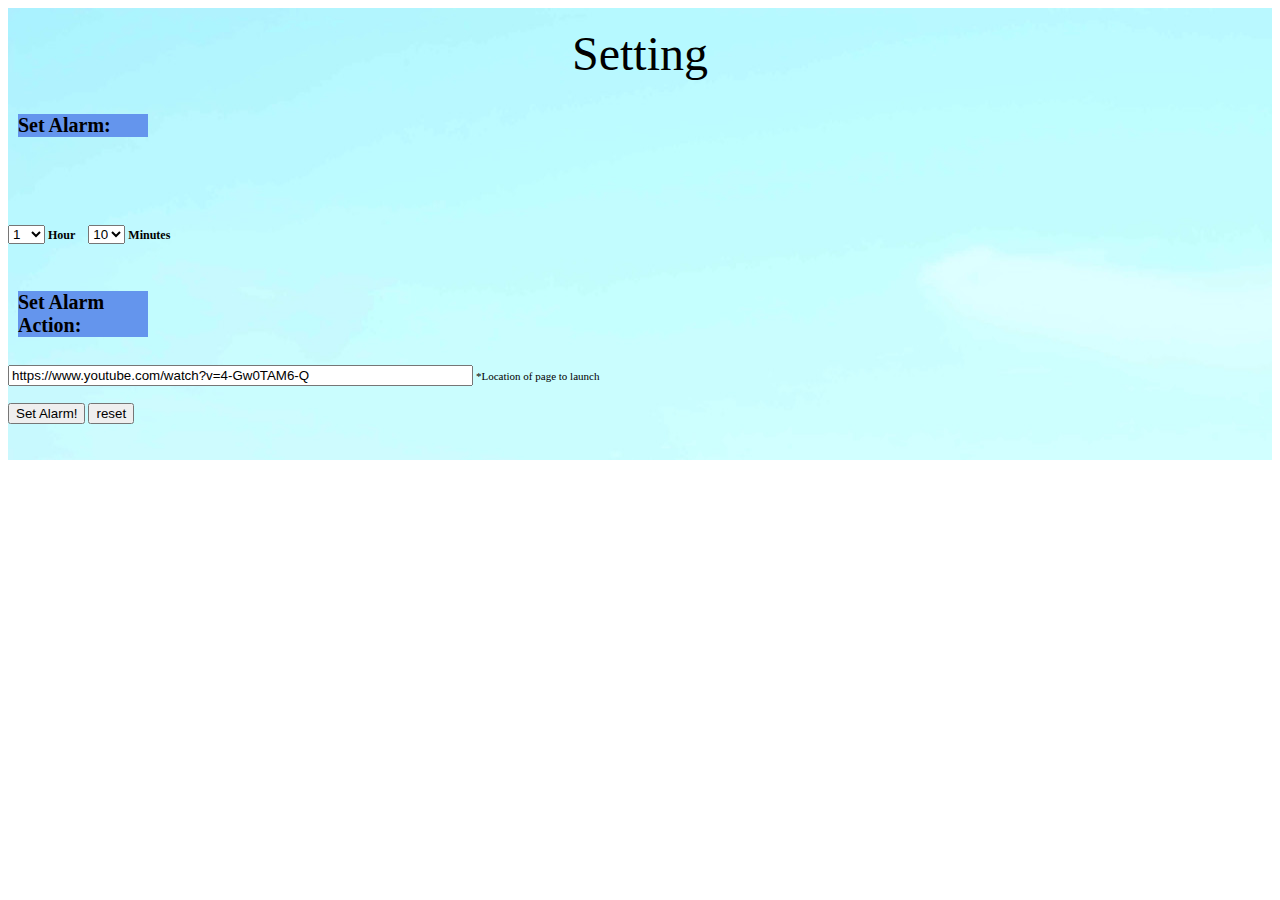
<file: alarm.html>
<!DOCTYPE HTML>
<html>
<head>
    <!--<meta charset="utf-8">
    <meta name="viewport" content="width=device-width, initial-scale=1, maximum-scale=1, user-scalable=no">
    <meta http-equiv="Content-Security-Policy" content="default-src *; style-src * 'unsafe-inline'; script-src * 'unsafe-inline' 'unsafe-eval'">
    <script src="components/loader.js"></script>
    <link rel="stylesheet" href="components/loader.css">
    <link rel="stylesheet" href="css/style.css">
        <script src="js/app.js"></script>-->
        
        <style type="text/css">

#jsalarmclock{
font-family: Tahoma;
font-weight: bold;
font-size: 12px;
}

#jsalarmclock div{
margin-bottom: 1.4em;
}

#jsalarmclock div.leftcolumn{
margin-left: 10px;
width: 130px;
font-size: 20px;
background-color: cornflowerblue;
clear: left;
}

#jsalarmclock span{
margin-right: 10px;
margin-top: 300px;
}

</style>

<script type="text/javascript">

/***********************************************

* JavaScript Alarm Clock- by JavaScript Kit (www.javascriptkit.com)
* This notice must stay intact for usage
* Visit JavaScript Kit at http://www.javascriptkit.com/ for this script and 100s more

***********************************************/

var jsalarm={
    padfield:function(f){
        return (f<10)? "0"+f : f
	},
	showcurrenttime:function(){
		var dateobj=new Date()
		var ct=this.padfield(dateobj.getHours())+":"+this.padfield(dateobj.getMinutes())+":"+this.padfield(dateobj.getSeconds())
		this.ctref.innerHTML=ct
		this.ctref.setAttribute("title", ct)
		if (typeof this.hourwake!="undefined"){ //if alarm is set
			if (this.ctref.title==(this.hourwake+":"+this.minutewake+":"+this.secondwake)){
				clearInterval(jsalarm.timer)
				window.location=document.getElementById("musicloc").value
			}
		}
	},
	init:function(){
		var dateobj=new Date()
		this.ctref=document.getElementById("jsalarm_ct")
		this.submitref=document.getElementById("submitbutton")
		this.submitref.onclick=function(){
			jsalarm.setalarm()
			this.value="Alarm Set"
			this.disabled=true
			return false
		}
		this.resetref=document.getElementById("resetbutton")
		this.resetref.onclick=function(){
		jsalarm.submitref.disabled=false
		jsalarm.hourwake=undefined
		jsalarm.hourselect.disabled=false
		jsalarm.minuteselect.disabled=false
		jsalarm.secondselect.disabled=false
		return false
		}
		var selections=document.getElementsByTagName("select")
		this.hourselect=selections[0]
		this.minuteselect=selections[1]
		this.secondselect=selections[2]
		for (var i=0; i<60; i++){
			if (i<24) //If still within range of hours field: 0-23
			this.hourselect[i]=new Option(this.padfield(i), this.padfield(i), false, dateobj.getHours()==i)
			this.minuteselect[i]=new Option(this.padfield(i), this.padfield(i), false, dateobj.getMinutes()==i)
			this.secondselect[i]=new Option(this.padfield(i), this.padfield(i), false, dateobj.getSeconds()==i)

		}
		jsalarm.showcurrenttime()
		jsalarm.timer=setInterval(function(){jsalarm.showcurrenttime()}, 1000)
	},
	setalarm:function(){
		this.hourwake=this.hourselect.options[this.hourselect.selectedIndex].value
		this.minutewake=this.minuteselect.options[this.minuteselect.selectedIndex].value
		this.secondwake=this.secondselect.options[this.secondselect.selectedIndex].value
		this.hourselect.disabled=true
		this.minuteselect.disabled=true
		this.secondselect.disabled=true
	}
}

</script>
</head>
<body>
<div style=" background-image: url(images/back.jpg)">
<br />

<center><font size="+4" color="#000000" face="Comic Sans MS">Setting</font></center>
<br />
<form action="" method="">
<div id="jsalarmclock">
<br />
<div><div class="leftcolumn">Set Alarm:</div> <br/><br/><br/><br/><span><select><option>0</option>
   <option>1</option>
   <option>2</option>
   <option>3</option>
   <option>4</option>
   <option>5</option>
   <option>6</option>
    <option>7</option>
   <option>8</option>
   <option>9</option>
   <option>10</option>
   <option>11</option>
   <option>12</option>
   </select> Hour</span> 
   
   <span><select>
   <option>00</option>
   <option>10</option>
   <option>20</option>
   <option>30</option>
   <option>40</option>
   <option>50</option></select> Minutes</span></div>
   <br/><br/>
<div><div class="leftcolumn">Set Alarm Action:</div> <input type="text" id="musicloc" size="55" value="https://www.youtube.com/watch?v=4-Gw0TAM6-Q" /> <span style="font: normal 11px Tahoma">*Location of page to launch</span></div>
<input type="submit" value="Set Alarm!" id="submitbutton" /> <input type="reset" value="reset" id="resetbutton" />
</div>
<br/><br/>
</form>

</div>
<script type="text/javascript">

jsalarm.init()

</script>
<p></p>
<br /><br /><br />
</body>
</html>
</file>
<file: components/loader.css>
/**
 * This is an auto-generated code by Monaca JS/CSS Components.
 * Please do not edit by hand.
 */

/*** <GENERATED> ***/
















/*** <Start:monaca-onsenui> ***/
/*** <Start:monaca-onsenui LoadCss:"components/monaca-onsenui/css/onsenui.css"> ***/
@import url("monaca-onsenui/css/onsenui.css");
/*** <End:monaca-onsenui LoadCss:"components/monaca-onsenui/css/onsenui.css"> ***/
/*** <Start:monaca-onsenui LoadCss:"components/monaca-onsenui/css/onsen-css-components-blue-basic-theme.css"> ***/
@import url("monaca-onsenui/css/onsen-css-components-blue-basic-theme.css");
/*** <End:monaca-onsenui LoadCss:"components/monaca-onsenui/css/onsen-css-components-blue-basic-theme.css"> ***/
/*** <End:monaca-onsenui> ***/
</file>
<file: css/style.css>
body {
    background-color: navy;
    color: white;
    padding: 0;
    margin: 0;
    background-image: url(images/bg.png);
    height: 100%;
}

ti {font-family: 'Batang', 'Century', serif}

#wrapper {
    position: absolute;
    left: 0px;
    right: 0px;
    width: 100%;
    height: 100%;
    box-shadow: 0px 0px 20px #000 inset;
}
#container {
    position: absolute;
    margin-top: -105px;
    padding-left : 0;
    padding-right : 0;
    display : block;
    top: 60%;
    text-align: center;
}
#container img {
    display: block;
    float: left;
    width: 15%;
}
#container img.colon{
    width: 10px;
}
#date {
    color: #10efef;
    float : left;
    font-size: 13pt;
    opacity: 0.5;
    text-align: left;
    font-family: 'Helvetica';
}


#wrapper1 {
    position: absolute;
    left: 0px;
    right: 0px;
    width: 100%;
    height: 100%;
    box-shadow: 0px 0px 20px #000 inset;
}
#container1 {
    position: absolute;
    margin-top: -105px;
    padding-left : 0;
    padding-right : 0;
    display : block;
    top: 60%;
    text-align: center;
}
#container1 img {
    display: block;
    float: left;
    width: 15%;
}
#container1 img.colon{
    width: 10px;
}
#date1 {
    color: #10efef;
    float : left;
    font-size: 13pt;
    opacity: 0.5;
    text-align: left;
    font-family: 'Helvetica';
}

#jsalarmclock{
font-family: Tahoma;
font-weight: bold;
font-size: 12px;
}

#jsalarmclock div{
margin-bottom: 0.8em;
}

#jsalarmclock div.leftcolumn{
float: left;
width: 150px;
font-size: 13px;
background-color: lightyellow;
clear: left;
}

#jsalarmclock span{
margin-right: 5px;
}
</file>
